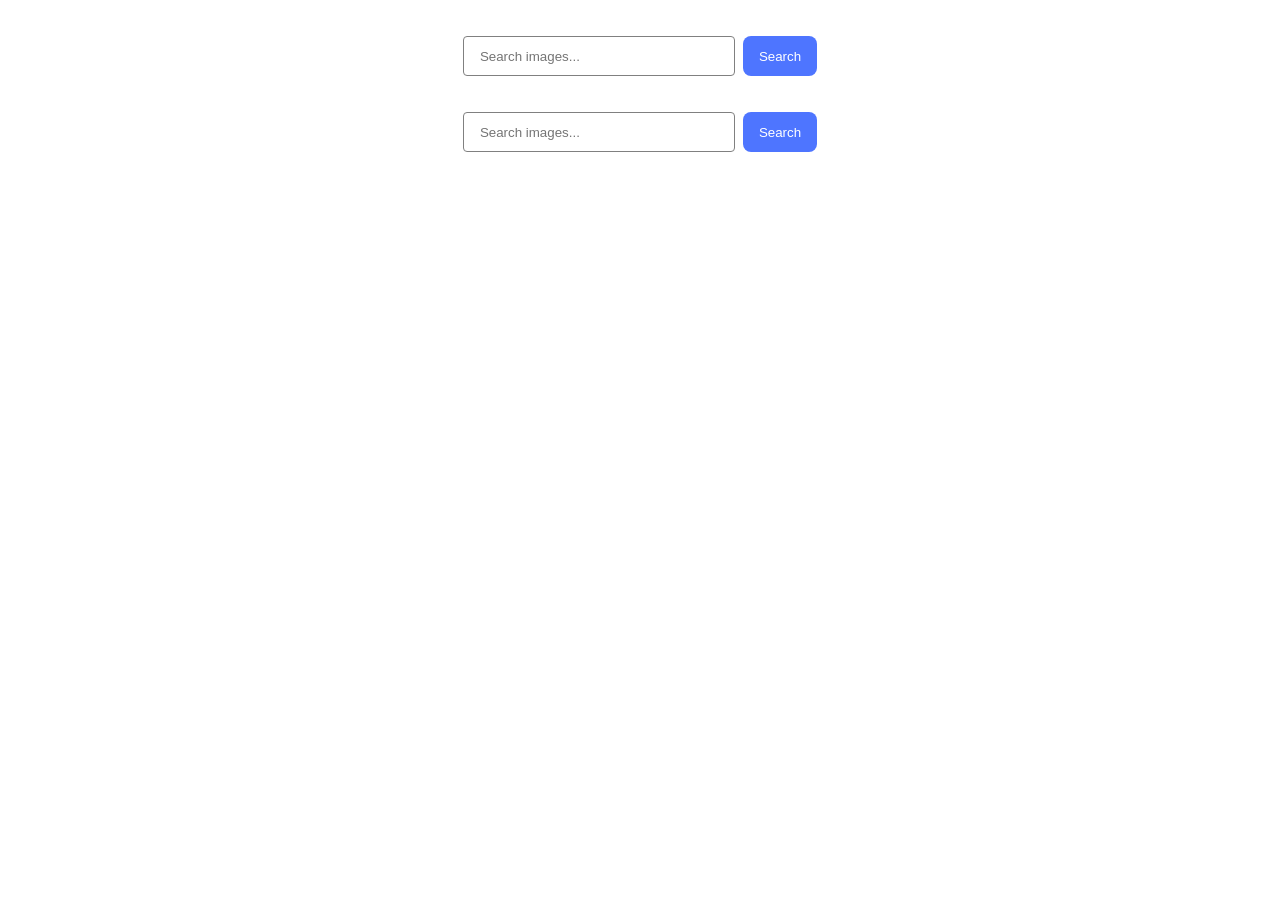
<file: src/index.html>
<!doctype html>
<html lang="en">
  <head>
    <meta charset="UTF-8" />
    <link rel="icon" type="image/svg+xml" href="./favicon.svg" />
    <meta name="viewport" content="width=device-width, initial-scale=1.0" />
    <title>HW 11</title>
    <link rel="stylesheet" href="./css/styles.css" />
  </head>
  <body>
    <form class="form">
      <label>
        <input
          type="text"
          name="search-text"
          placeholder="Search images..."
          required
        />
      </label>
      <button type="submit">Search</button>
    </form>

<!doctype html>

<html lang="en">
  <head>
    <meta charset="UTF-8" />
    <link rel="icon" type="image/svg+xml" href="/favicon.svg" />
    <meta name="viewport" content="width=device-width, initial-scale=1.0" />
    <title>HW 11</title>
    <link rel="stylesheet" href="/css/styles.css" />
  </head>
  <body>
    <form class="form">
      <label>
        <input
          type="text"
          name="search-text"
          placeholder="Search images..."
          required
        />
      </label>
      <button type="submit">Search</button>
    </form>

<ul class="gallery"></ul>

<span class="loader"></span>

<script type="module" src="./main.js"></script>
  </body>
</html>

  </body>
</html>
</file>
<file: src/css/styles.css>
/**
  |============================
  | include css partials with
  | default @import url()
  |============================
*/
/* Common styles */
@import url('./reset.css');
@import url('./base.css');
</file>
<file: css/styles.css>
/**
  |============================
  | include css partials with
  | default @import url()
  |============================
*/
/* Common styles */
@import url('./reset.css');
@import url('./base.css');
</file>
